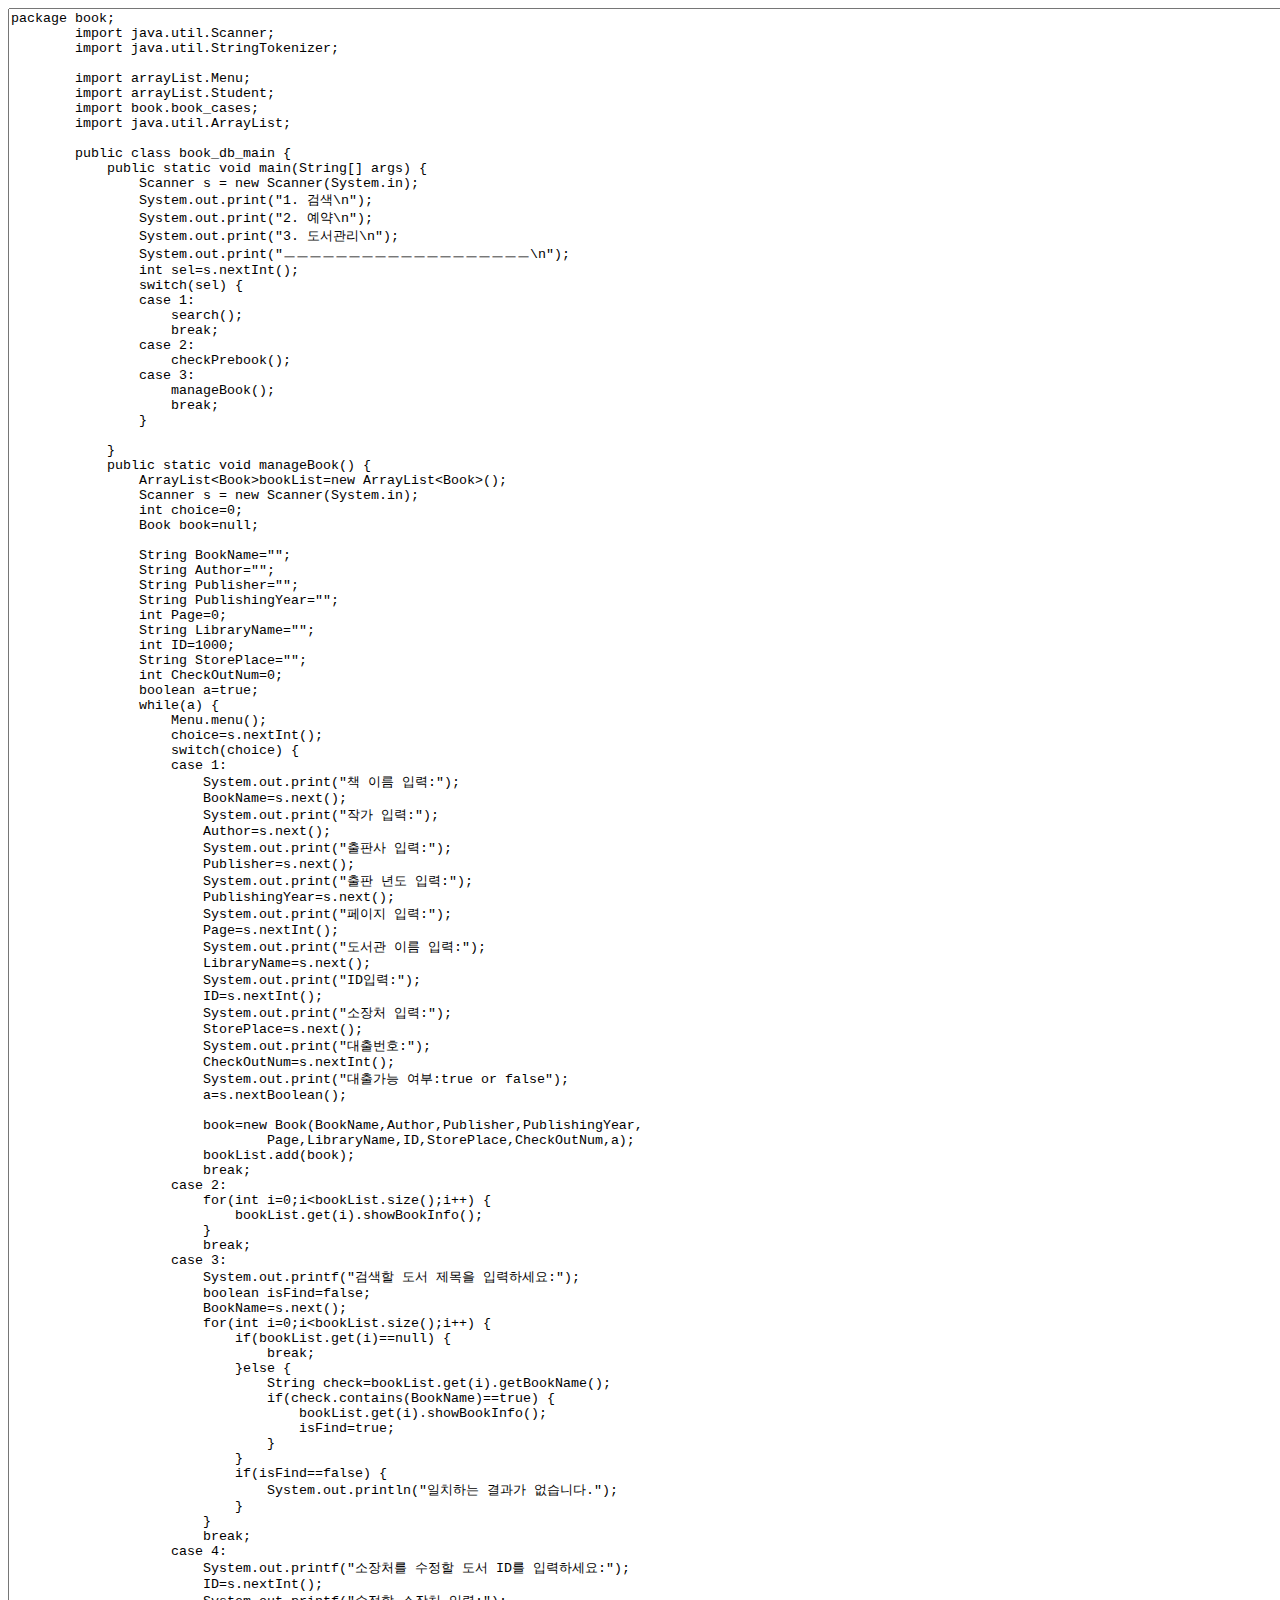
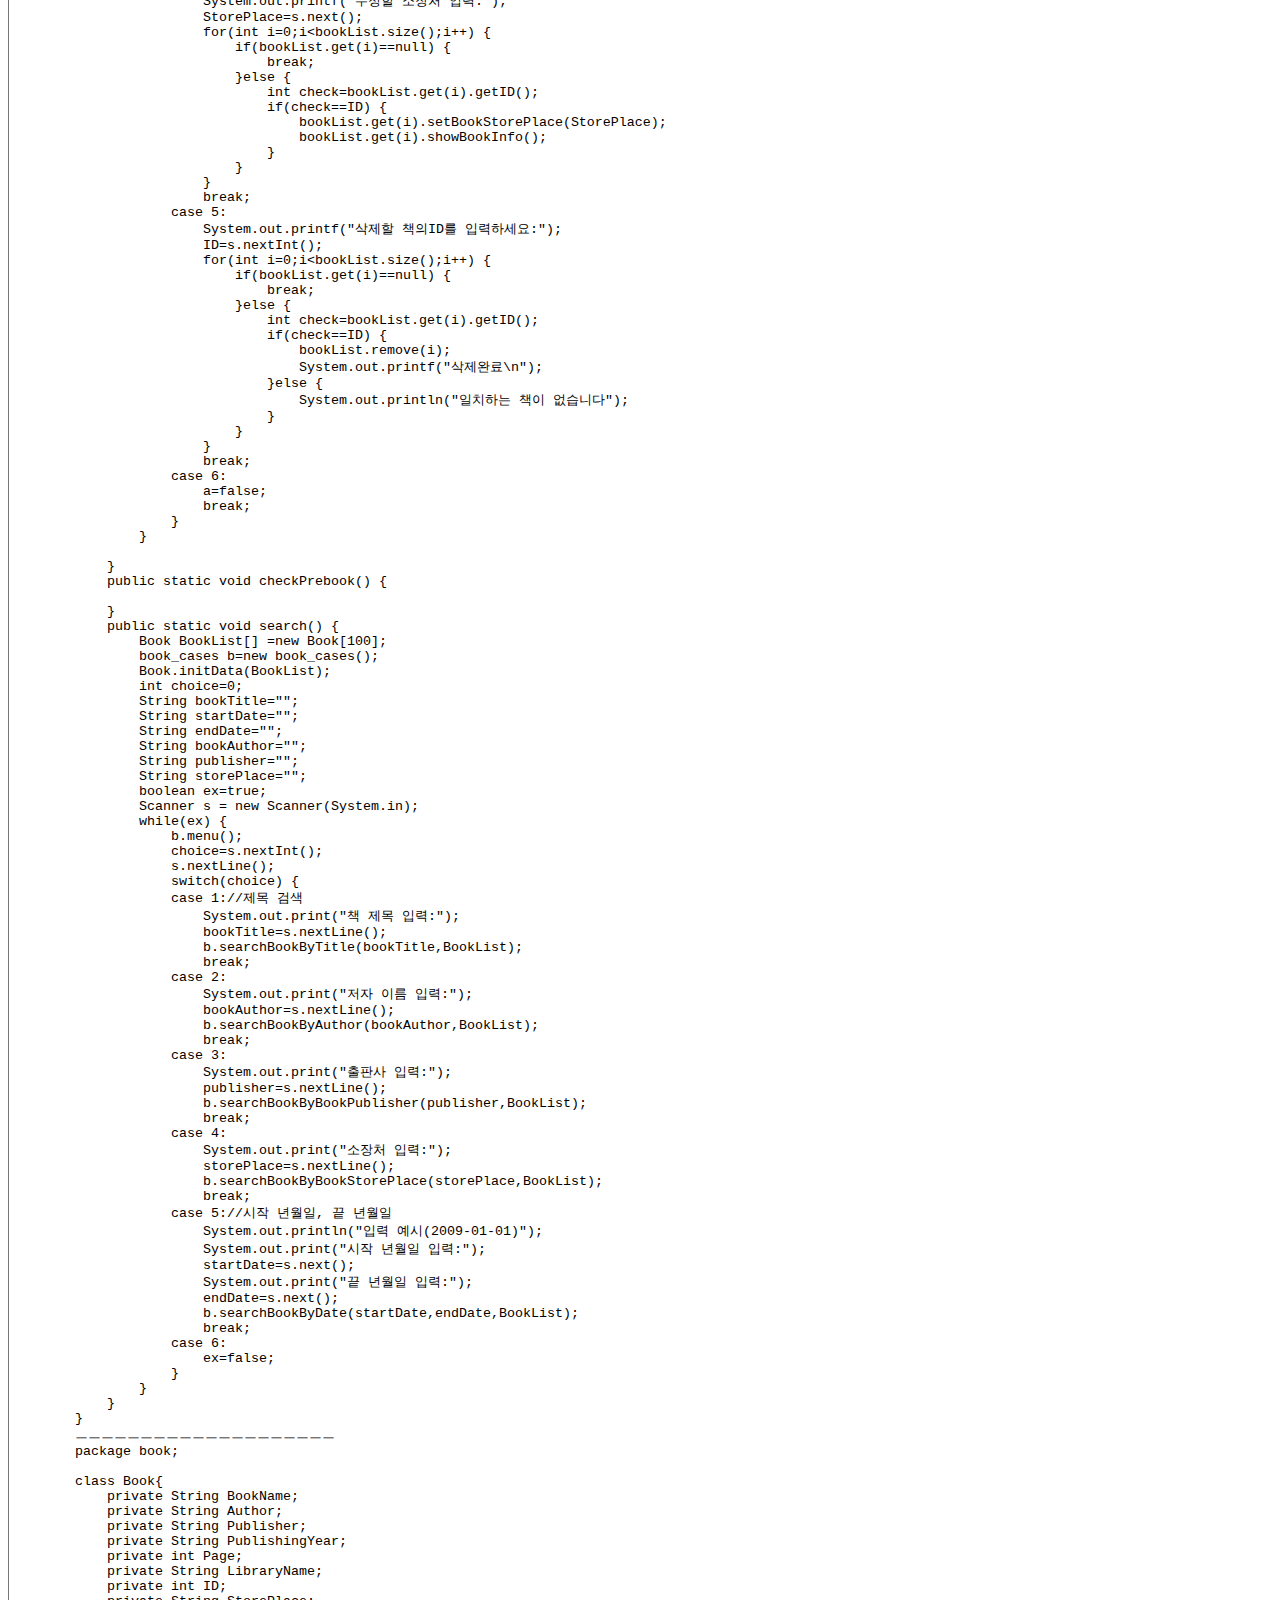
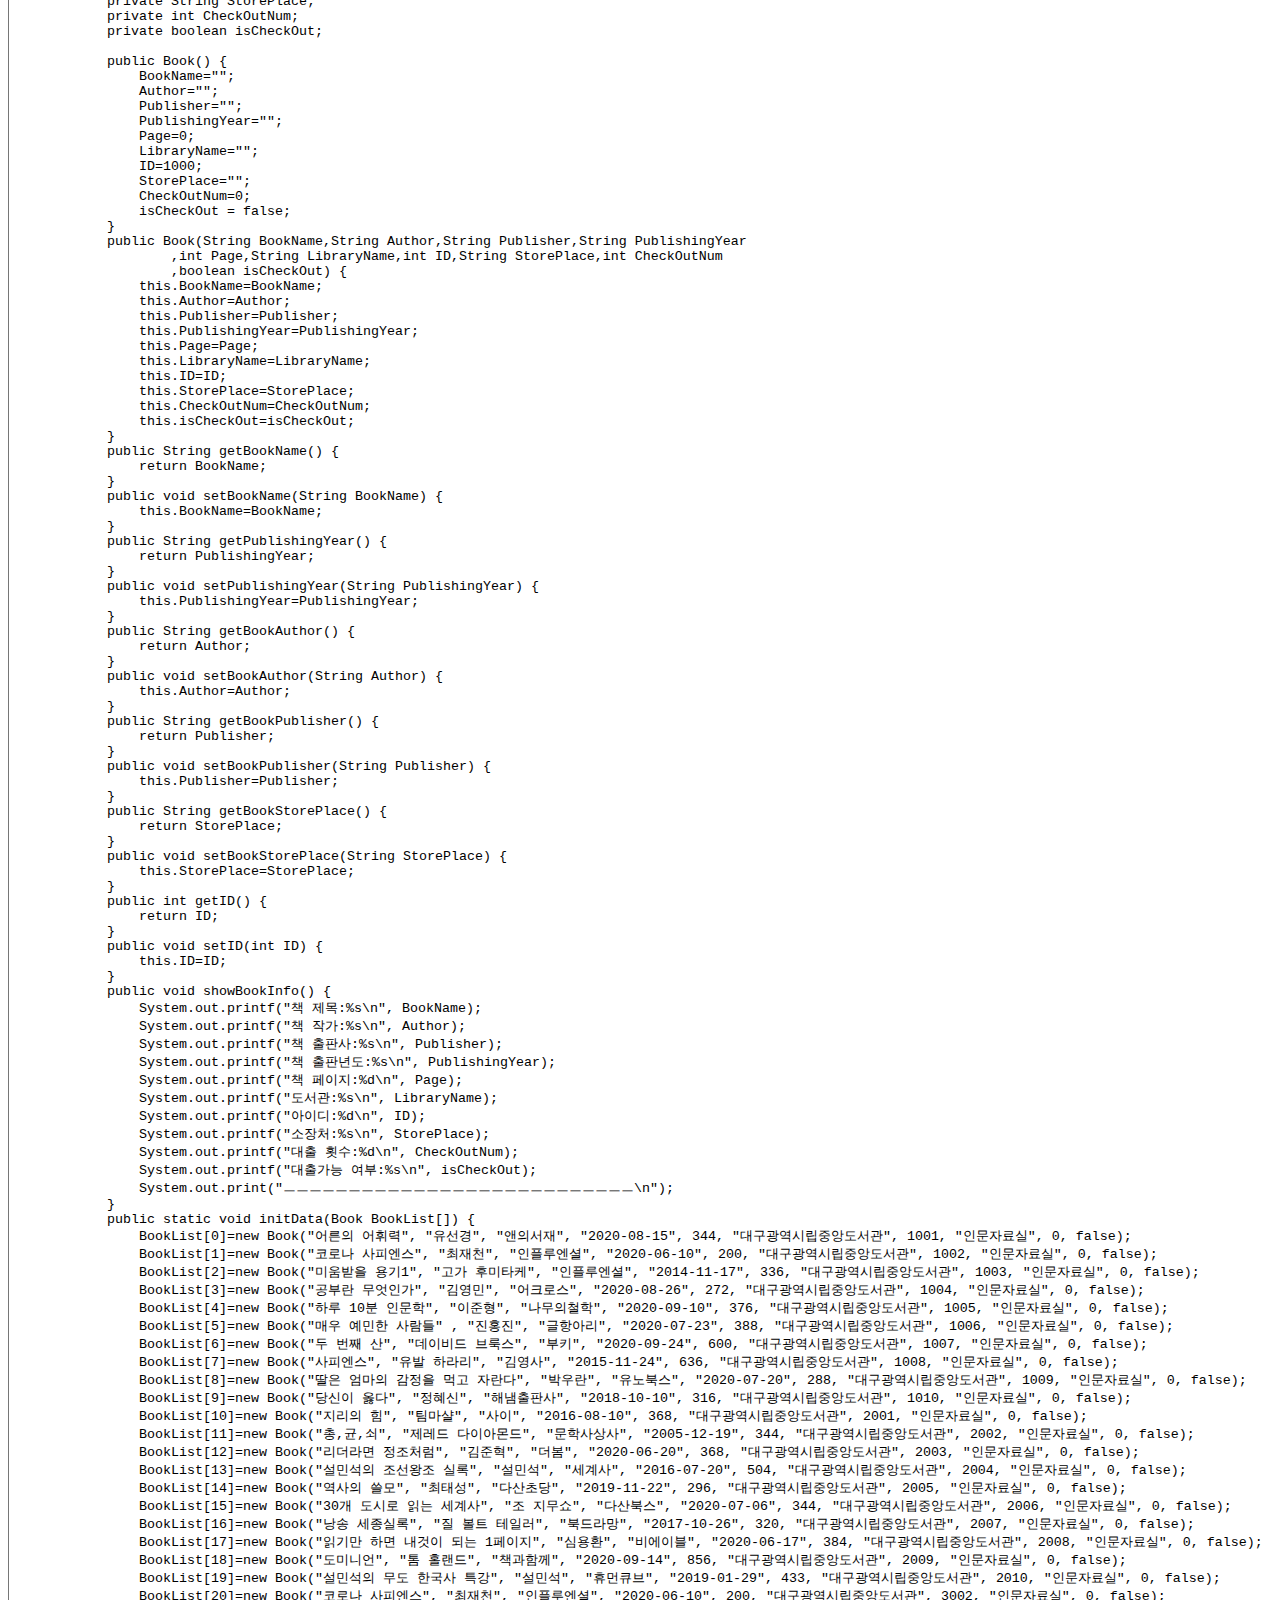
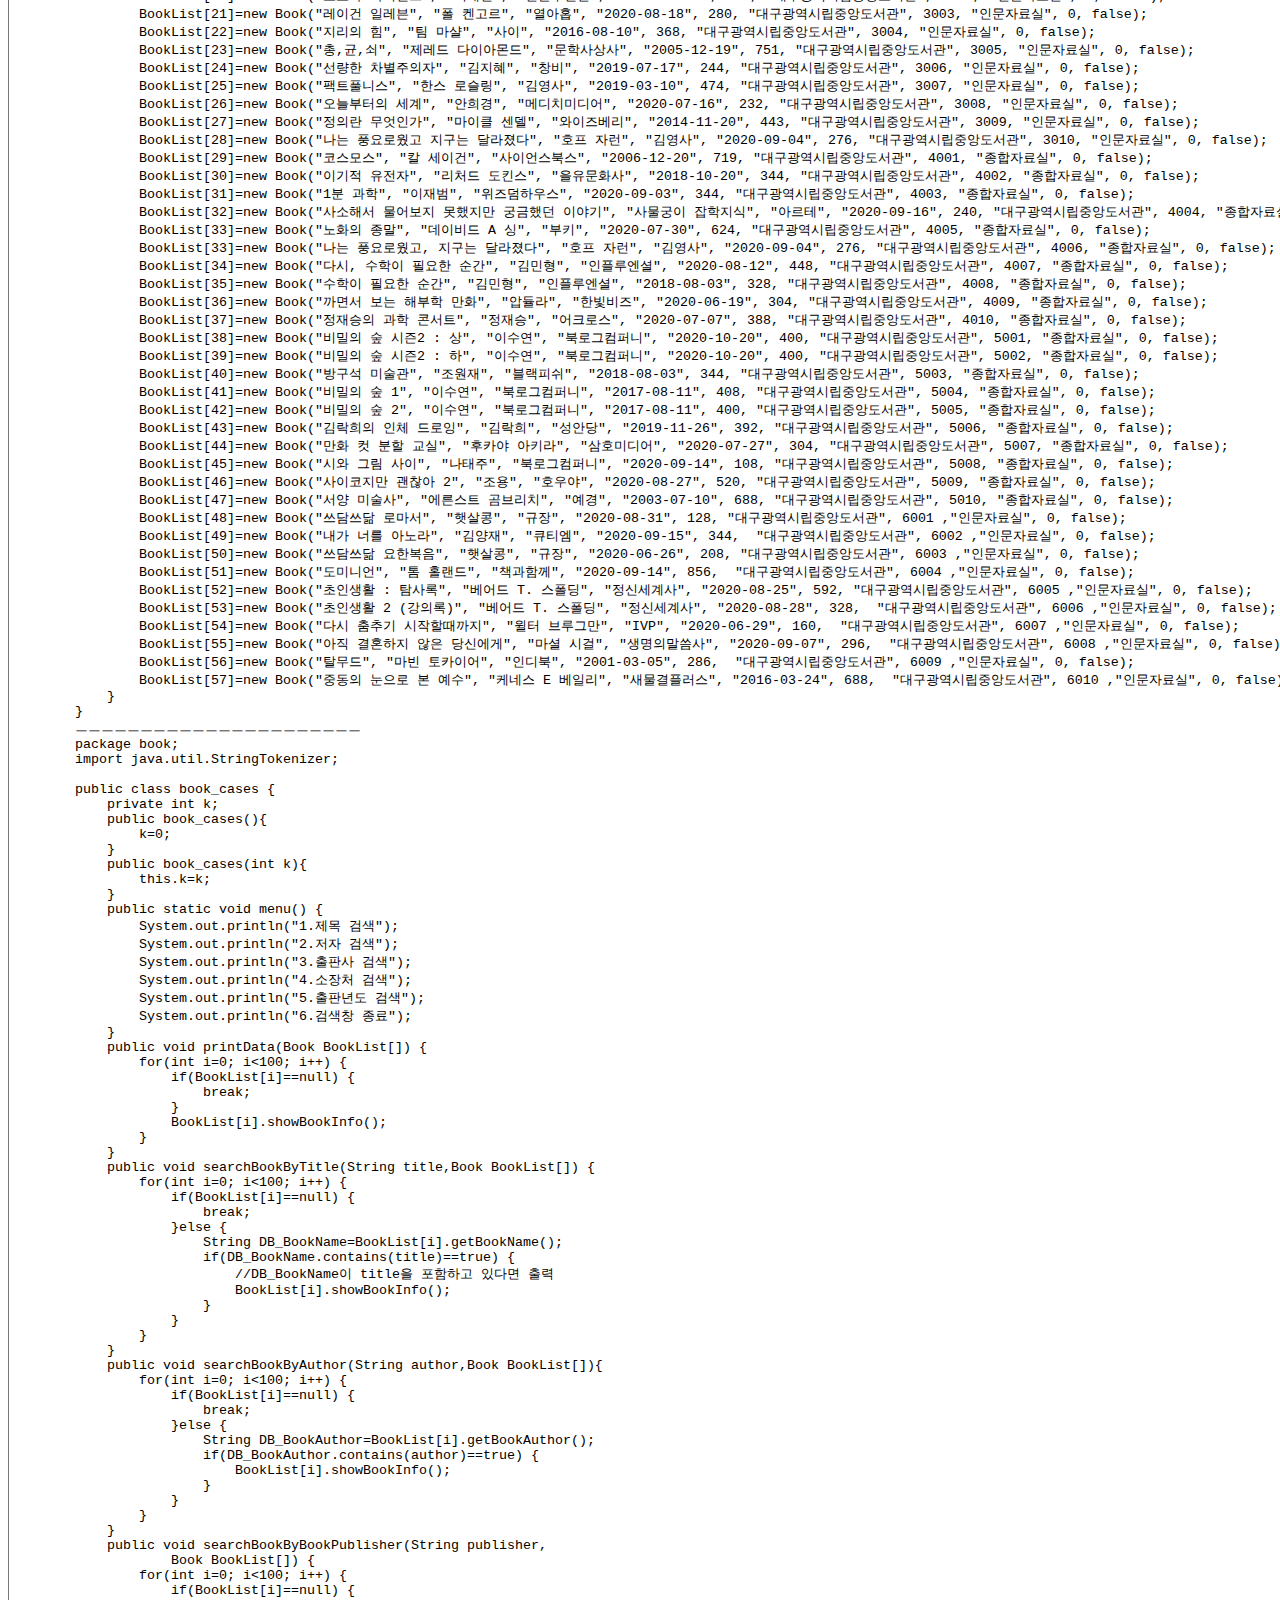
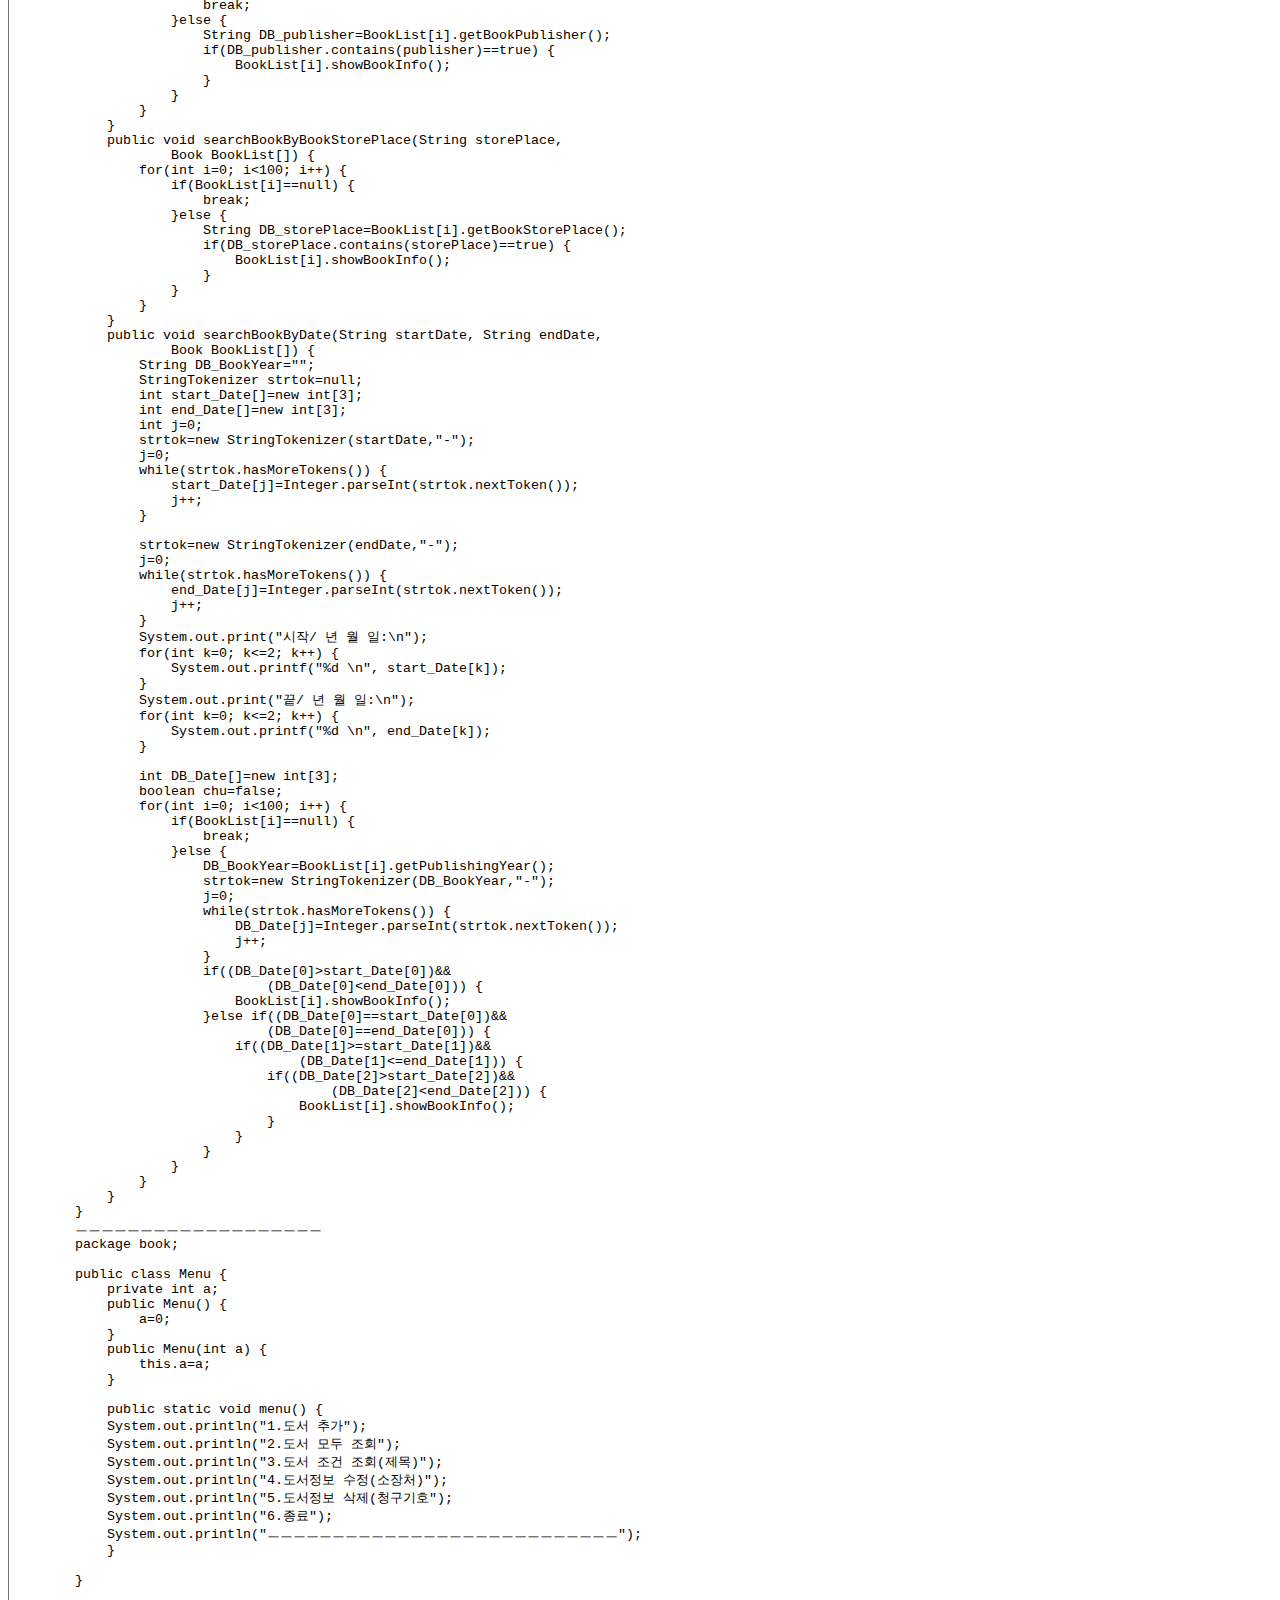
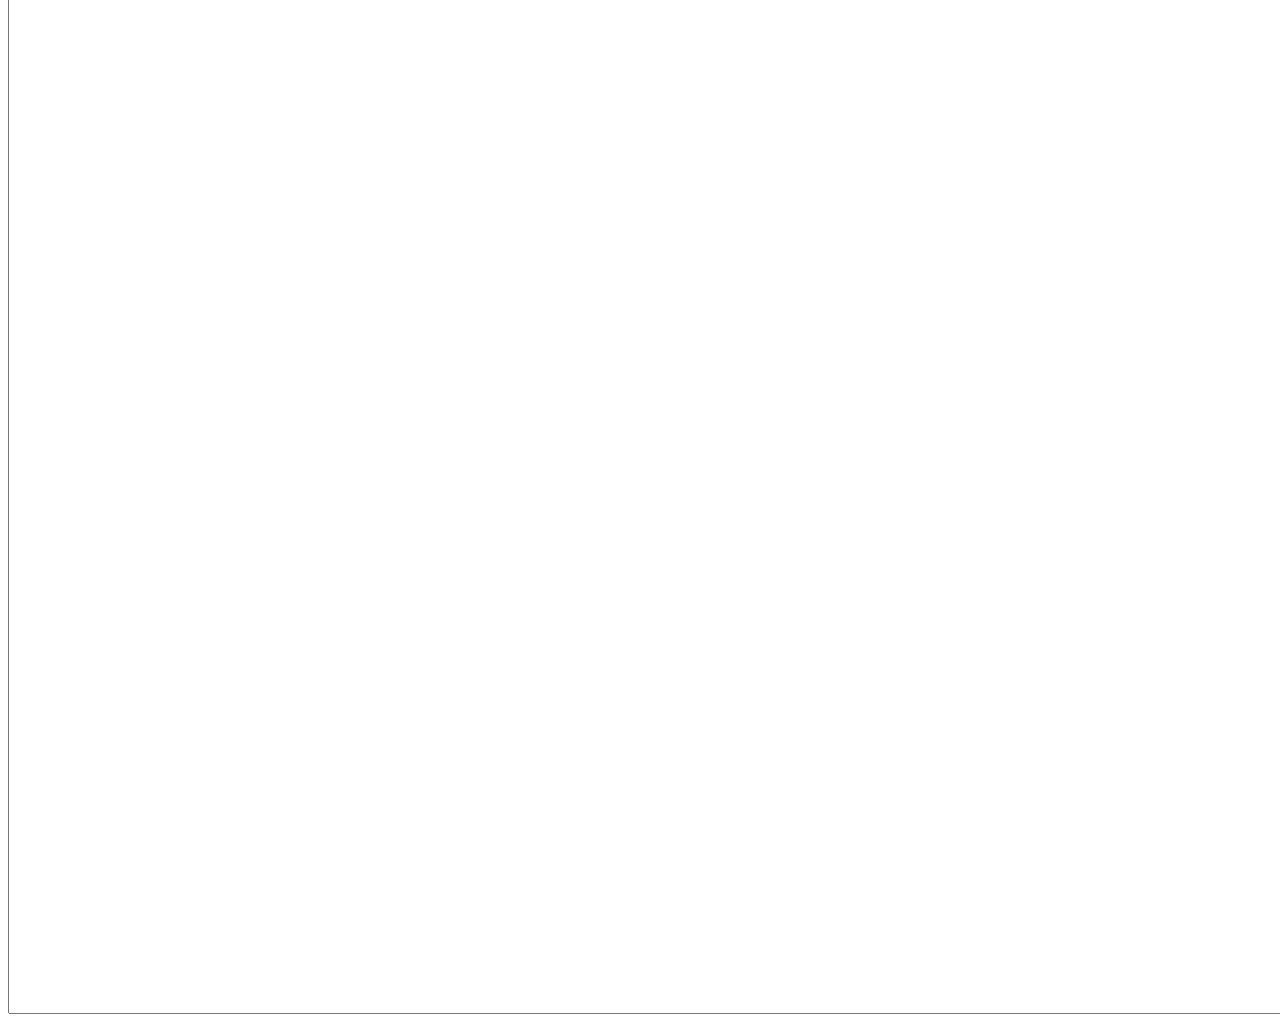
<file: bookcode.html>
<!DOCTYPE html>
<html lang="en">
<head>
    <meta charset="UTF-8">
    <meta http-equiv="X-UA-Compatible" content="IE=edge">
    <meta name="viewport" content="width=device-width, initial-scale=1.0">
    <title>도서검색</title>
</head>
<body>
    <textarea name="bookcode" id="" cols="200" rows="600">package book;
        import java.util.Scanner;
        import java.util.StringTokenizer;
        
        import arrayList.Menu;
        import arrayList.Student;
        import book.book_cases;
        import java.util.ArrayList;
        
        public class book_db_main {
            public static void main(String[] args) {
                Scanner s = new Scanner(System.in);
                System.out.print("1. 검색\n");
                System.out.print("2. 예약\n");
                System.out.print("3. 도서관리\n");
                System.out.print("ㅡㅡㅡㅡㅡㅡㅡㅡㅡㅡㅡㅡㅡㅡㅡㅡㅡㅡㅡ\n");
                int sel=s.nextInt();
                switch(sel) {
                case 1:
                    search();
                    break;
                case 2:
                    checkPrebook();
                case 3:
                    manageBook();
                    break;
                }
                
            }
            public static void manageBook() {
                ArrayList<Book>bookList=new ArrayList<Book>();
                Scanner s = new Scanner(System.in);
                int choice=0;
                Book book=null;
                
                String BookName="";
                String Author="";
                String Publisher="";
                String PublishingYear="";
                int Page=0;
                String LibraryName="";
                int ID=1000;
                String StorePlace="";
                int CheckOutNum=0;
                boolean a=true;
                while(a) {
                    Menu.menu();
                    choice=s.nextInt();
                    switch(choice) {
                    case 1:
                        System.out.print("책 이름 입력:");
                        BookName=s.next();
                        System.out.print("작가 입력:");
                        Author=s.next();
                        System.out.print("출판사 입력:");
                        Publisher=s.next();
                        System.out.print("출판 년도 입력:");
                        PublishingYear=s.next();
                        System.out.print("페이지 입력:");
                        Page=s.nextInt();
                        System.out.print("도서관 이름 입력:");
                        LibraryName=s.next();
                        System.out.print("ID입력:");
                        ID=s.nextInt();
                        System.out.print("소장처 입력:");
                        StorePlace=s.next();
                        System.out.print("대출번호:");
                        CheckOutNum=s.nextInt();
                        System.out.print("대출가능 여부:true or false");
                        a=s.nextBoolean();		
                        
                        book=new Book(BookName,Author,Publisher,PublishingYear,
                                Page,LibraryName,ID,StorePlace,CheckOutNum,a);
                        bookList.add(book);
                        break;
                    case 2:
                        for(int i=0;i<bookList.size();i++) {
                            bookList.get(i).showBookInfo();
                        }
                        break;
                    case 3:
                        System.out.printf("검색할 도서 제목을 입력하세요:");
                        boolean isFind=false;
                        BookName=s.next();
                        for(int i=0;i<bookList.size();i++) {
                            if(bookList.get(i)==null) {
                                break;
                            }else {
                                String check=bookList.get(i).getBookName();
                                if(check.contains(BookName)==true) {
                                    bookList.get(i).showBookInfo();
                                    isFind=true;
                                }
                            }
                            if(isFind==false) {
                                System.out.println("일치하는 결과가 없습니다.");
                            }
                        }
                        break;
                    case 4:
                        System.out.printf("소장처를 수정할 도서 ID를 입력하세요:");
                        ID=s.nextInt();
                        System.out.printf("수정할 소장처 입력:");
                        StorePlace=s.next();
                        for(int i=0;i<bookList.size();i++) {
                            if(bookList.get(i)==null) {
                                break;
                            }else {
                                int check=bookList.get(i).getID();
                                if(check==ID) {
                                    bookList.get(i).setBookStorePlace(StorePlace);
                                    bookList.get(i).showBookInfo();
                                }
                            }
                        }
                        break;
                    case 5:
                        System.out.printf("삭제할 책의ID를 입력하세요:");
                        ID=s.nextInt();
                        for(int i=0;i<bookList.size();i++) {
                            if(bookList.get(i)==null) {
                                break;
                            }else {
                                int check=bookList.get(i).getID();
                                if(check==ID) {
                                    bookList.remove(i);
                                    System.out.printf("삭제완료\n");
                                }else {
                                    System.out.println("일치하는 책이 없습니다");
                                }
                            }
                        }
                        break;
                    case 6:
                        a=false;
                        break;
                    }
                }
                
            }
            public static void checkPrebook() {
                
            }
            public static void search() {
                Book BookList[] =new Book[100];
                book_cases b=new book_cases();
                Book.initData(BookList);
                int choice=0;
                String bookTitle="";
                String startDate="";
                String endDate="";
                String bookAuthor="";
                String publisher="";
                String storePlace="";
                boolean ex=true;
                Scanner s = new Scanner(System.in);
                while(ex) {
                    b.menu();
                    choice=s.nextInt();
                    s.nextLine();
                    switch(choice) {
                    case 1://제목 검색
                        System.out.print("책 제목 입력:");
                        bookTitle=s.nextLine();
                        b.searchBookByTitle(bookTitle,BookList);
                        break;
                    case 2:
                        System.out.print("저자 이름 입력:");
                        bookAuthor=s.nextLine();
                        b.searchBookByAuthor(bookAuthor,BookList);
                        break;
                    case 3:
                        System.out.print("출판사 입력:");
                        publisher=s.nextLine();
                        b.searchBookByBookPublisher(publisher,BookList);
                        break;
                    case 4:
                        System.out.print("소장처 입력:");
                        storePlace=s.nextLine();
                        b.searchBookByBookStorePlace(storePlace,BookList);
                        break;
                    case 5://시작 년월일, 끝 년월일
                        System.out.println("입력 예시(2009-01-01)");
                        System.out.print("시작 년월일 입력:");
                        startDate=s.next();
                        System.out.print("끝 년월일 입력:");
                        endDate=s.next();
                        b.searchBookByDate(startDate,endDate,BookList);
                        break;
                    case 6:
                        ex=false;
                    }
                }
            }
        }
        ㅡㅡㅡㅡㅡㅡㅡㅡㅡㅡㅡㅡㅡㅡㅡㅡㅡㅡㅡㅡ
        package book;
        
        class Book{
            private String BookName;
            private String Author;
            private String Publisher;
            private String PublishingYear;
            private int Page;
            private String LibraryName;
            private int ID;
            private String StorePlace;
            private int CheckOutNum;
            private boolean isCheckOut;
        
            public Book() {
                BookName="";
                Author="";
                Publisher="";
                PublishingYear="";
                Page=0;
                LibraryName="";
                ID=1000;
                StorePlace="";
                CheckOutNum=0;
                isCheckOut = false;
            }
            public Book(String BookName,String Author,String Publisher,String PublishingYear
                    ,int Page,String LibraryName,int ID,String StorePlace,int CheckOutNum
                    ,boolean isCheckOut) {
                this.BookName=BookName;
                this.Author=Author;
                this.Publisher=Publisher;
                this.PublishingYear=PublishingYear;
                this.Page=Page;
                this.LibraryName=LibraryName;
                this.ID=ID;
                this.StorePlace=StorePlace;
                this.CheckOutNum=CheckOutNum;
                this.isCheckOut=isCheckOut;
            }
            public String getBookName() {
                return BookName;
            }
            public void setBookName(String BookName) {
                this.BookName=BookName;
            }
            public String getPublishingYear() {
                return PublishingYear;
            }
            public void setPublishingYear(String PublishingYear) {
                this.PublishingYear=PublishingYear;
            }
            public String getBookAuthor() {
                return Author;
            }
            public void setBookAuthor(String Author) {
                this.Author=Author;
            }
            public String getBookPublisher() {
                return Publisher;
            }
            public void setBookPublisher(String Publisher) {
                this.Publisher=Publisher;
            }
            public String getBookStorePlace() {
                return StorePlace;
            }
            public void setBookStorePlace(String StorePlace) {
                this.StorePlace=StorePlace;
            }
            public int getID() {
                return ID;
            }
            public void setID(int ID) {
                this.ID=ID;
            }
            public void showBookInfo() {
                System.out.printf("책 제목:%s\n", BookName);
                System.out.printf("책 작가:%s\n", Author);
                System.out.printf("책 출판사:%s\n", Publisher);
                System.out.printf("책 출판년도:%s\n", PublishingYear);
                System.out.printf("책 페이지:%d\n", Page);
                System.out.printf("도서관:%s\n", LibraryName);
                System.out.printf("아이디:%d\n", ID);
                System.out.printf("소장처:%s\n", StorePlace);
                System.out.printf("대출 횟수:%d\n", CheckOutNum);
                System.out.printf("대출가능 여부:%s\n", isCheckOut);
                System.out.print("ㅡㅡㅡㅡㅡㅡㅡㅡㅡㅡㅡㅡㅡㅡㅡㅡㅡㅡㅡㅡㅡㅡㅡㅡㅡㅡㅡ\n");
            }
            public static void initData(Book BookList[]) {
                BookList[0]=new Book("어른의 어휘력", "유선경", "앤의서재", "2020-08-15", 344, "대구광역시립중앙도서관", 1001, "인문자료실", 0, false);
                BookList[1]=new Book("코로나 사피엔스", "최재천", "인플루엔셜", "2020-06-10", 200, "대구광역시립중앙도서관", 1002, "인문자료실", 0, false);
                BookList[2]=new Book("미움받을 용기1", "고가 후미타케", "인플루엔셜", "2014-11-17", 336, "대구광역시립중앙도서관", 1003, "인문자료실", 0, false);
                BookList[3]=new Book("공부란 무엇인가", "김영민", "어크로스", "2020-08-26", 272, "대구광역시립중앙도서관", 1004, "인문자료실", 0, false);
                BookList[4]=new Book("하루 10분 인문학", "이준형", "나무의철학", "2020-09-10", 376, "대구광역시립중앙도서관", 1005, "인문자료실", 0, false);
                BookList[5]=new Book("매우 예민한 사람들" , "진홍진", "글항아리", "2020-07-23", 388, "대구광역시립중앙도서관", 1006, "인문자료실", 0, false);
                BookList[6]=new Book("두 번째 산", "데이비드 브룩스", "부키", "2020-09-24", 600, "대구광역시립중앙도서관", 1007, "인문자료실", 0, false);
                BookList[7]=new Book("사피엔스", "유발 하라리", "김영사", "2015-11-24", 636, "대구광역시립중앙도서관", 1008, "인문자료실", 0, false);
                BookList[8]=new Book("딸은 엄마의 감정을 먹고 자란다", "박우란", "유노북스", "2020-07-20", 288, "대구광역시립중앙도서관", 1009, "인문자료실", 0, false);
                BookList[9]=new Book("당신이 옳다", "정혜신", "해냄출판사", "2018-10-10", 316, "대구광역시립중앙도서관", 1010, "인문자료실", 0, false);
                BookList[10]=new Book("지리의 힘", "팀마샬", "사이", "2016-08-10", 368, "대구광역시립중앙도서관", 2001, "인문자료실", 0, false);
                BookList[11]=new Book("총,균,쇠", "제레드 다이아몬드", "문학사상사", "2005-12-19", 344, "대구광역시립중앙도서관", 2002, "인문자료실", 0, false);
                BookList[12]=new Book("리더라면 정조처럼", "김준혁", "더봄", "2020-06-20", 368, "대구광역시립중앙도서관", 2003, "인문자료실", 0, false);
                BookList[13]=new Book("설민석의 조선왕조 실록", "설민석", "세계사", "2016-07-20", 504, "대구광역시립중앙도서관", 2004, "인문자료실", 0, false);
                BookList[14]=new Book("역사의 쓸모", "최태성", "다산초당", "2019-11-22", 296, "대구광역시립중앙도서관", 2005, "인문자료실", 0, false);
                BookList[15]=new Book("30개 도시로 읽는 세계사", "조 지무쇼", "다산북스", "2020-07-06", 344, "대구광역시립중앙도서관", 2006, "인문자료실", 0, false);
                BookList[16]=new Book("낭송 세종실록", "질 볼트 테일러", "북드라망", "2017-10-26", 320, "대구광역시립중앙도서관", 2007, "인문자료실", 0, false);
                BookList[17]=new Book("읽기만 하면 내것이 되는 1페이지", "심용환", "비에이블", "2020-06-17", 384, "대구광역시립중앙도서관", 2008, "인문자료실", 0, false);
                BookList[18]=new Book("도미니언", "톰 홀랜드", "책과함께", "2020-09-14", 856, "대구광역시립중앙도서관", 2009, "인문자료실", 0, false);
                BookList[19]=new Book("설민석의 무도 한국사 특강", "설민석", "휴먼큐브", "2019-01-29", 433, "대구광역시립중앙도서관", 2010, "인문자료실", 0, false);
                BookList[20]=new Book("코로나 사피엔스", "최재천", "인플루엔셜", "2020-06-10", 200, "대구광역시립중앙도서관", 3002, "인문자료실", 0, false);
                BookList[21]=new Book("레이건 일레븐", "폴 켄고르", "열아홉", "2020-08-18", 280, "대구광역시립중앙도서관", 3003, "인문자료실", 0, false);
                BookList[22]=new Book("지리의 힘", "팀 마샬", "사이", "2016-08-10", 368, "대구광역시립중앙도서관", 3004, "인문자료실", 0, false);
                BookList[23]=new Book("총,균,쇠", "제레드 다이아몬드", "문학사상사", "2005-12-19", 751, "대구광역시립중앙도서관", 3005, "인문자료실", 0, false);
                BookList[24]=new Book("선량한 차별주의자", "김지혜", "창비", "2019-07-17", 244, "대구광역시립중앙도서관", 3006, "인문자료실", 0, false);
                BookList[25]=new Book("팩트풀니스", "한스 로슬링", "김영사", "2019-03-10", 474, "대구광역시립중앙도서관", 3007, "인문자료실", 0, false);
                BookList[26]=new Book("오늘부터의 세계", "안희경", "메디치미디어", "2020-07-16", 232, "대구광역시립중앙도서관", 3008, "인문자료실", 0, false);
                BookList[27]=new Book("정의란 무엇인가", "마이클 센델", "와이즈베리", "2014-11-20", 443, "대구광역시립중앙도서관", 3009, "인문자료실", 0, false);
                BookList[28]=new Book("나는 풍요로웠고 지구는 달라졌다", "호프 자런", "김영사", "2020-09-04", 276, "대구광역시립중앙도서관", 3010, "인문자료실", 0, false);
                BookList[29]=new Book("코스모스", "칼 세이건", "사이언스북스", "2006-12-20", 719, "대구광역시립중앙도서관", 4001, "종합자료실", 0, false);
                BookList[30]=new Book("이기적 유전자", "리처드 도킨스", "을유문화사", "2018-10-20", 344, "대구광역시립중앙도서관", 4002, "종합자료실", 0, false);
                BookList[31]=new Book("1분 과학", "이재범", "위즈덤하우스", "2020-09-03", 344, "대구광역시립중앙도서관", 4003, "종합자료실", 0, false);
                BookList[32]=new Book("사소해서 물어보지 못했지만 궁금했던 이야기", "사물궁이 잡학지식", "아르테", "2020-09-16", 240, "대구광역시립중앙도서관", 4004, "종합자료실", 0, false);
                BookList[33]=new Book("노화의 종말", "데이비드 A 싱", "부키", "2020-07-30", 624, "대구광역시립중앙도서관", 4005, "종합자료실", 0, false);
                BookList[33]=new Book("나는 풍요로웠고, 지구는 달라졌다", "호프 자런", "김영사", "2020-09-04", 276, "대구광역시립중앙도서관", 4006, "종합자료실", 0, false);
                BookList[34]=new Book("다시, 수학이 필요한 순간", "김민형", "인플루엔셜", "2020-08-12", 448, "대구광역시립중앙도서관", 4007, "종합자료실", 0, false);
                BookList[35]=new Book("수학이 필요한 순간", "김민형", "인플루엔셜", "2018-08-03", 328, "대구광역시립중앙도서관", 4008, "종합자료실", 0, false);
                BookList[36]=new Book("까면서 보는 해부학 만화", "압듈라", "한빛비즈", "2020-06-19", 304, "대구광역시립중앙도서관", 4009, "종합자료실", 0, false);
                BookList[37]=new Book("정재승의 과학 콘서트", "정재승", "어크로스", "2020-07-07", 388, "대구광역시립중앙도서관", 4010, "종합자료실", 0, false);
                BookList[38]=new Book("비밀의 숲 시즌2 : 상", "이수연", "북로그컴퍼니", "2020-10-20", 400, "대구광역시립중앙도서관", 5001, "종합자료실", 0, false);
                BookList[39]=new Book("비밀의 숲 시즌2 : 하", "이수연", "북로그컴퍼니", "2020-10-20", 400, "대구광역시립중앙도서관", 5002, "종합자료실", 0, false);
                BookList[40]=new Book("방구석 미술관", "조원재", "블랙피쉬", "2018-08-03", 344, "대구광역시립중앙도서관", 5003, "종합자료실", 0, false);
                BookList[41]=new Book("비밀의 숲 1", "이수연", "북로그컴퍼니", "2017-08-11", 408, "대구광역시립중앙도서관", 5004, "종합자료실", 0, false);
                BookList[42]=new Book("비밀의 숲 2", "이수연", "북로그컴퍼니", "2017-08-11", 400, "대구광역시립중앙도서관", 5005, "종합자료실", 0, false);
                BookList[43]=new Book("김락희의 인체 드로잉", "김락희", "성안당", "2019-11-26", 392, "대구광역시립중앙도서관", 5006, "종합자료실", 0, false);
                BookList[44]=new Book("만화 컷 분할 교실", "후카야 아키라", "삼호미디어", "2020-07-27", 304, "대구광역시립중앙도서관", 5007, "종합자료실", 0, false);
                BookList[45]=new Book("시와 그림 사이", "나태주", "북로그컴퍼니", "2020-09-14", 108, "대구광역시립중앙도서관", 5008, "종합자료실", 0, false);
                BookList[46]=new Book("사이코지만 괜찮아 2", "조용", "호우야", "2020-08-27", 520, "대구광역시립중앙도서관", 5009, "종합자료실", 0, false);
                BookList[47]=new Book("서양 미술사", "에른스트 곰브리치", "예경", "2003-07-10", 688, "대구광역시립중앙도서관", 5010, "종합자료실", 0, false);
                BookList[48]=new Book("쓰담쓰닮 로마서", "햇살콩", "규장", "2020-08-31", 128, "대구광역시립중앙도서관", 6001 ,"인문자료실", 0, false);
                BookList[49]=new Book("내가 너를 아노라", "김양재", "큐티엠", "2020-09-15", 344,  "대구광역시립중앙도서관", 6002 ,"인문자료실", 0, false);
                BookList[50]=new Book("쓰담쓰닮 요한복음", "햇살콩", "규장", "2020-06-26", 208, "대구광역시립중앙도서관", 6003 ,"인문자료실", 0, false);
                BookList[51]=new Book("도미니언", "톰 홀랜드", "책과함께", "2020-09-14", 856,  "대구광역시립중앙도서관", 6004 ,"인문자료실", 0, false);
                BookList[52]=new Book("초인생활 : 탐사록", "베어드 T. 스폴딩", "정신세계사", "2020-08-25", 592, "대구광역시립중앙도서관", 6005 ,"인문자료실", 0, false);
                BookList[53]=new Book("초인생활 2 (강의록)", "베어드 T. 스폴딩", "정신세계사", "2020-08-28", 328,  "대구광역시립중앙도서관", 6006 ,"인문자료실", 0, false);
                BookList[54]=new Book("다시 춤추기 시작할때까지", "윌터 브루그만", "IVP", "2020-06-29", 160,  "대구광역시립중앙도서관", 6007 ,"인문자료실", 0, false);
                BookList[55]=new Book("아직 결혼하지 않은 당신에게", "마셜 시걸", "생명의말씀사", "2020-09-07", 296,  "대구광역시립중앙도서관", 6008 ,"인문자료실", 0, false);
                BookList[56]=new Book("탈무드", "마빈 토카이어", "인디북", "2001-03-05", 286,  "대구광역시립중앙도서관", 6009 ,"인문자료실", 0, false);
                BookList[57]=new Book("중동의 눈으로 본 예수", "케네스 E 베일리", "새물결플러스", "2016-03-24", 688,  "대구광역시립중앙도서관", 6010 ,"인문자료실", 0, false);
            }
        }
        ㅡㅡㅡㅡㅡㅡㅡㅡㅡㅡㅡㅡㅡㅡㅡㅡㅡㅡㅡㅡㅡㅡ
        package book;
        import java.util.StringTokenizer;
        
        public class book_cases {
            private int k;
            public book_cases(){
                k=0;
            }
            public book_cases(int k){
                this.k=k;
            }
            public static void menu() {
                System.out.println("1.제목 검색");
                System.out.println("2.저자 검색");
                System.out.println("3.출판사 검색");
                System.out.println("4.소장처 검색");
                System.out.println("5.출판년도 검색");
                System.out.println("6.검색창 종료");
            }
            public void printData(Book BookList[]) {
                for(int i=0; i<100; i++) {
                    if(BookList[i]==null) {
                        break;
                    }
                    BookList[i].showBookInfo();
                }
            }
            public void searchBookByTitle(String title,Book BookList[]) {
                for(int i=0; i<100; i++) {
                    if(BookList[i]==null) {
                        break;
                    }else {
                        String DB_BookName=BookList[i].getBookName();
                        if(DB_BookName.contains(title)==true) {
                            //DB_BookName이 title을 포함하고 있다면 출력
                            BookList[i].showBookInfo();
                        }	
                    }
                }
            }
            public void searchBookByAuthor(String author,Book BookList[]){
                for(int i=0; i<100; i++) {
                    if(BookList[i]==null) {
                        break;
                    }else {
                        String DB_BookAuthor=BookList[i].getBookAuthor();
                        if(DB_BookAuthor.contains(author)==true) {
                            BookList[i].showBookInfo();
                        }	
                    }
                }
            }
            public void searchBookByBookPublisher(String publisher,
                    Book BookList[]) {
                for(int i=0; i<100; i++) {
                    if(BookList[i]==null) {
                        break;
                    }else {
                        String DB_publisher=BookList[i].getBookPublisher();
                        if(DB_publisher.contains(publisher)==true) {
                            BookList[i].showBookInfo();
                        }	
                    }
                }
            }
            public void searchBookByBookStorePlace(String storePlace,
                    Book BookList[]) {
                for(int i=0; i<100; i++) {
                    if(BookList[i]==null) {
                        break;
                    }else {
                        String DB_storePlace=BookList[i].getBookStorePlace();
                        if(DB_storePlace.contains(storePlace)==true) {
                            BookList[i].showBookInfo();
                        }	
                    }
                }
            }	
            public void searchBookByDate(String startDate, String endDate, 
                    Book BookList[]) {
                String DB_BookYear="";
                StringTokenizer strtok=null;
                int start_Date[]=new int[3];
                int end_Date[]=new int[3];
                int j=0;
                strtok=new StringTokenizer(startDate,"-");
                j=0;
                while(strtok.hasMoreTokens()) {
                    start_Date[j]=Integer.parseInt(strtok.nextToken());
                    j++;
                }
                
                strtok=new StringTokenizer(endDate,"-");
                j=0;
                while(strtok.hasMoreTokens()) {
                    end_Date[j]=Integer.parseInt(strtok.nextToken());
                    j++;
                }
                System.out.print("시작/ 년 월 일:\n");
                for(int k=0; k<=2; k++) {
                    System.out.printf("%d \n", start_Date[k]);
                }
                System.out.print("끝/ 년 월 일:\n");
                for(int k=0; k<=2; k++) {
                    System.out.printf("%d \n", end_Date[k]);
                }
                
                int DB_Date[]=new int[3];
                boolean chu=false;
                for(int i=0; i<100; i++) {
                    if(BookList[i]==null) {
                        break;
                    }else {
                        DB_BookYear=BookList[i].getPublishingYear();
                        strtok=new StringTokenizer(DB_BookYear,"-");
                        j=0;
                        while(strtok.hasMoreTokens()) {
                            DB_Date[j]=Integer.parseInt(strtok.nextToken());
                            j++;
                        }
                        if((DB_Date[0]>start_Date[0])&&
                                (DB_Date[0]<end_Date[0])) {
                            BookList[i].showBookInfo();
                        }else if((DB_Date[0]==start_Date[0])&&
                                (DB_Date[0]==end_Date[0])) {
                            if((DB_Date[1]>=start_Date[1])&&
                                    (DB_Date[1]<=end_Date[1])) {
                                if((DB_Date[2]>start_Date[2])&&
                                        (DB_Date[2]<end_Date[2])) {
                                    BookList[i].showBookInfo();
                                }
                            }
                        }
                    }
                }
            }
        }
        ㅡㅡㅡㅡㅡㅡㅡㅡㅡㅡㅡㅡㅡㅡㅡㅡㅡㅡㅡ
        package book;
        
        public class Menu {
            private int a;
            public Menu() {
                a=0;
            }
            public Menu(int a) {
                this.a=a;
            }
            
            public static void menu() {
            System.out.println("1.도서 추가");
            System.out.println("2.도서 모두 조회");
            System.out.println("3.도서 조건 조회(제목)");
            System.out.println("4.도서정보 수정(소장처)");
            System.out.println("5.도서정보 삭제(청구기호");
            System.out.println("6.종료");
            System.out.println("ㅡㅡㅡㅡㅡㅡㅡㅡㅡㅡㅡㅡㅡㅡㅡㅡㅡㅡㅡㅡㅡㅡㅡㅡㅡㅡㅡ");
            }
        
        }</textarea>
</body>
</html>
</file>
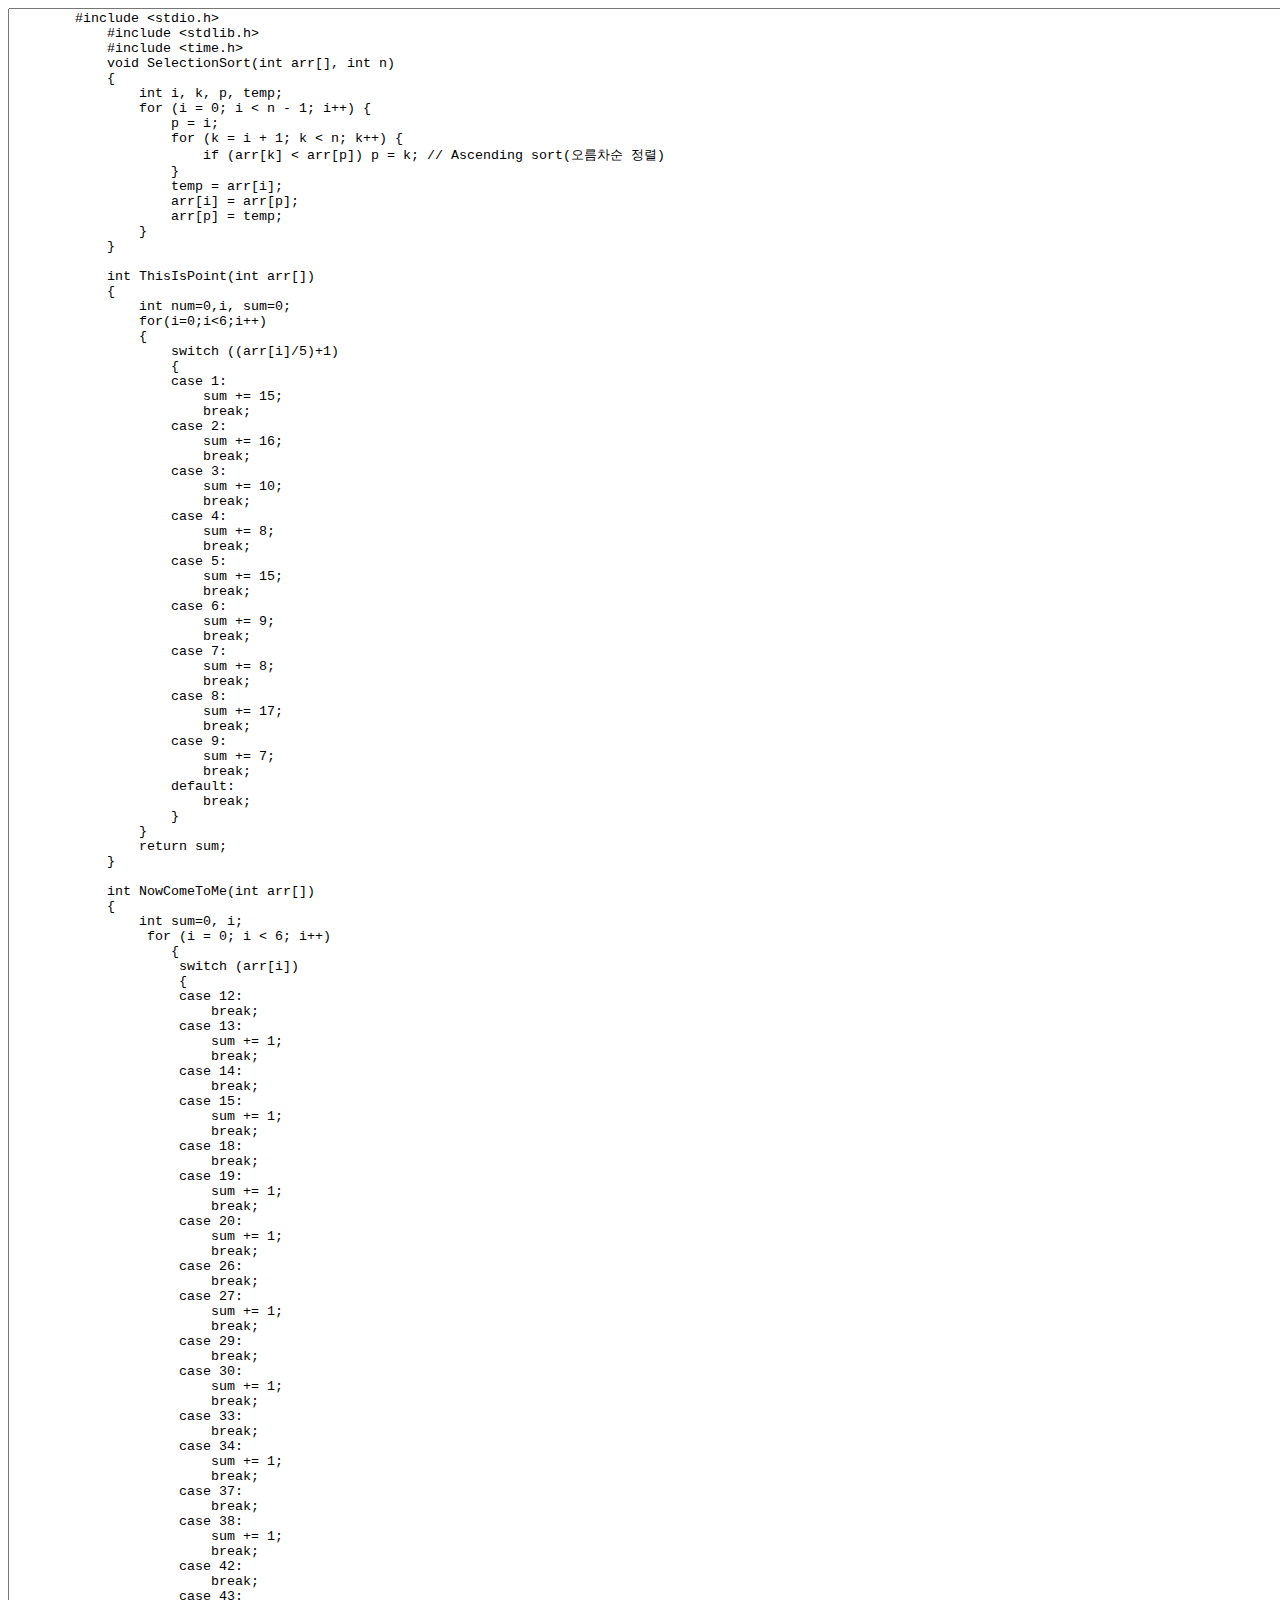
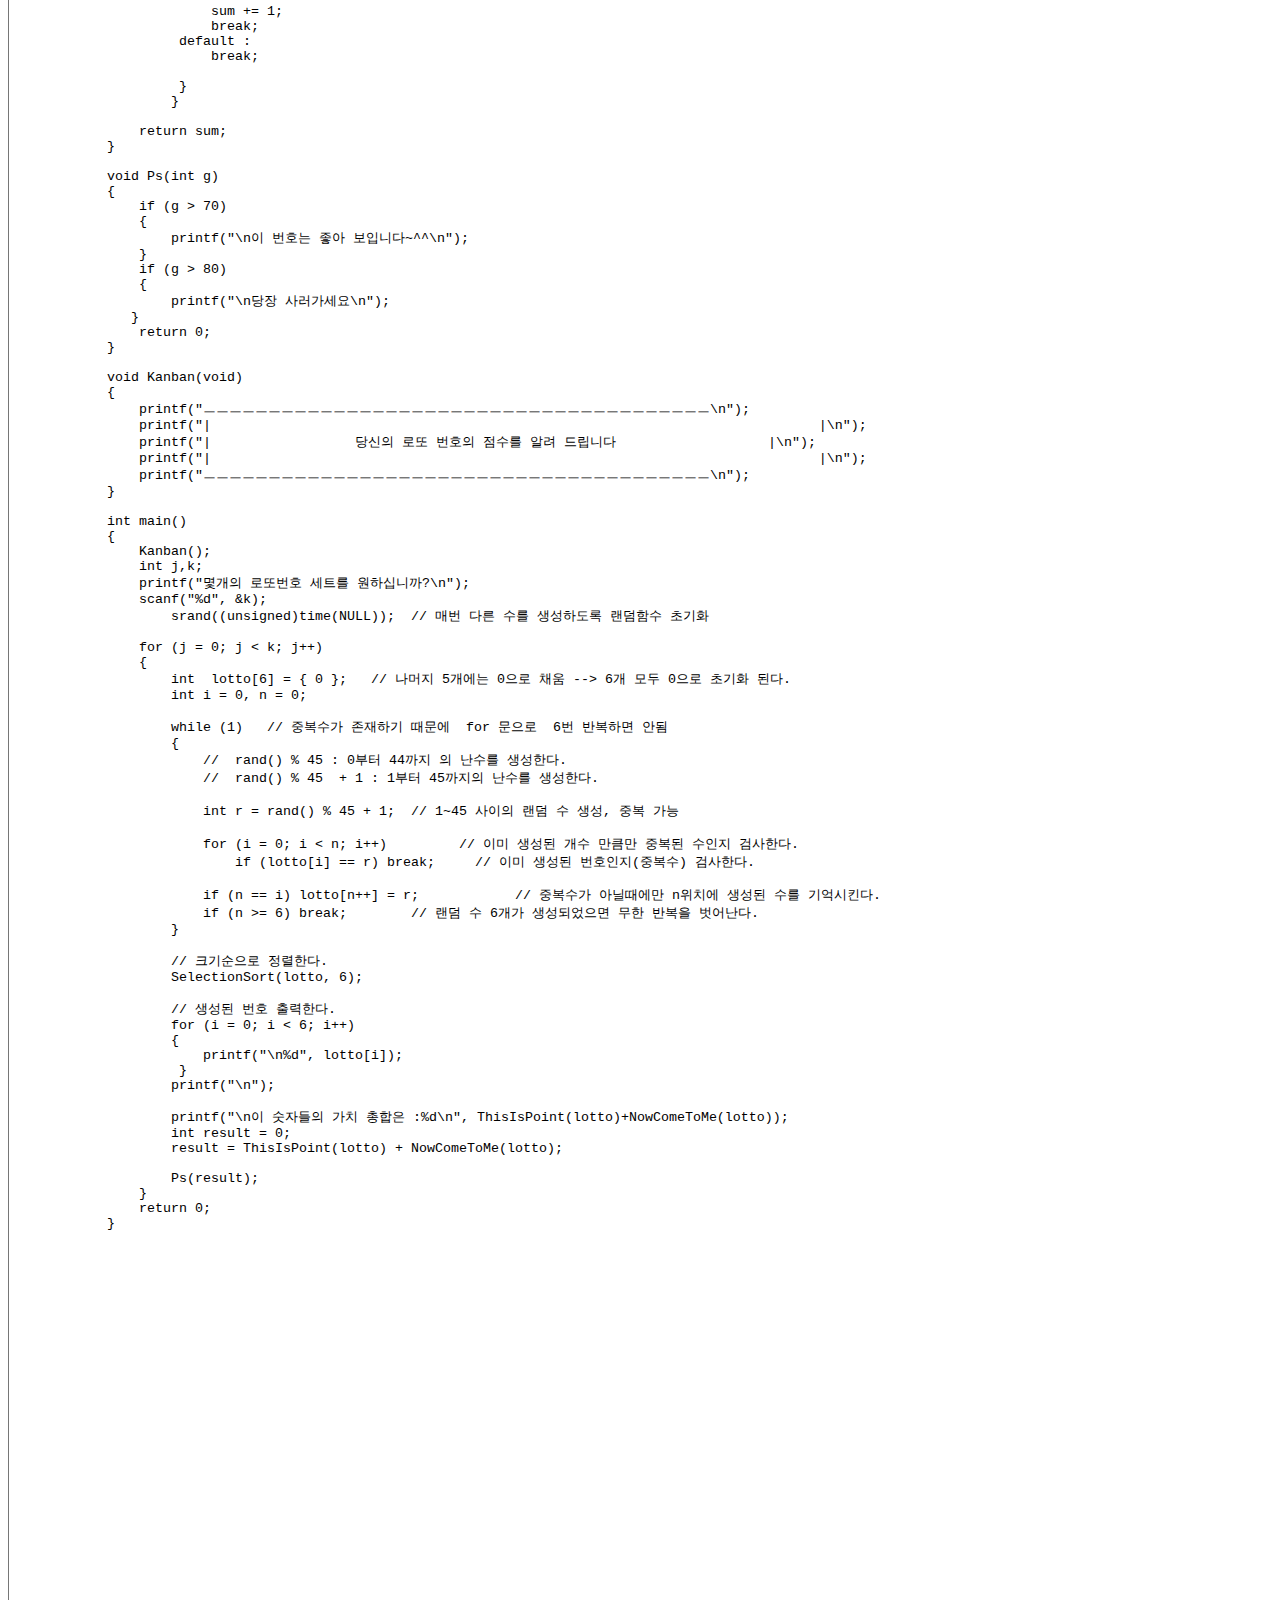
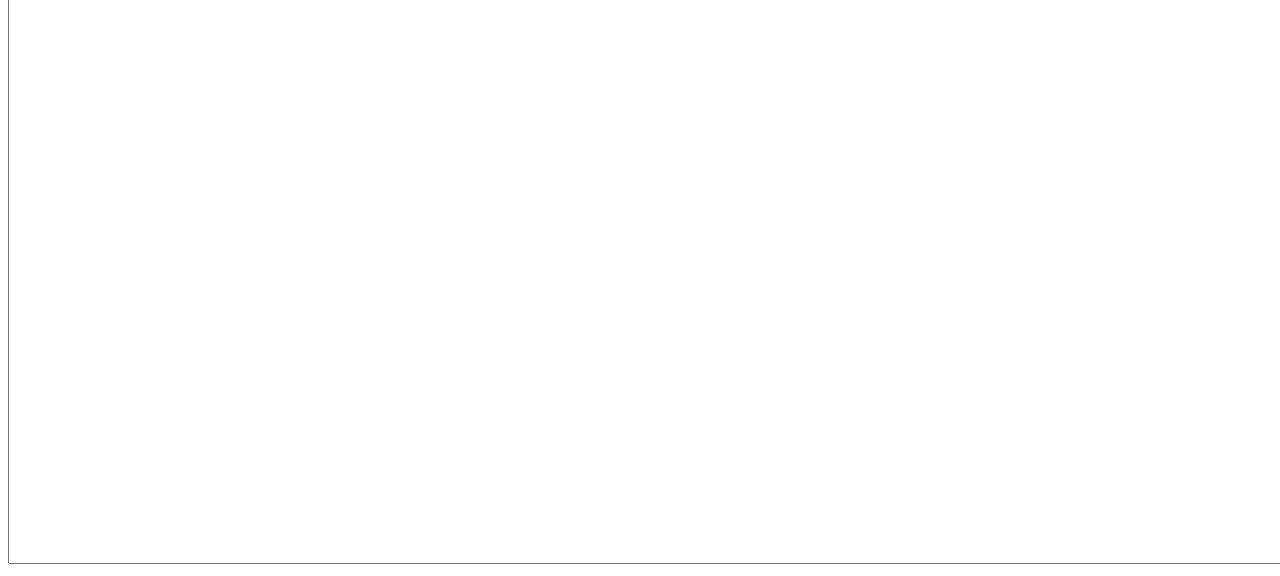
<file: lotto.html>
<!DOCTYPE html>
<html lang="en">
<head>
    <meta charset="UTF-8">
    <meta http-equiv="X-UA-Compatible" content="IE=edge">
    <meta name="viewport" content="width=device-width, initial-scale=1.0">
    <title>로또 확률 점수환산 코드</title>
</head>
<body>
    <textarea name="로또 확률 점수환산 코드" id="" cols="200" rows="250">
        #include <stdio.h>
            #include <stdlib.h>
            #include <time.h>
            void SelectionSort(int arr[], int n)
            {
                int i, k, p, temp;
                for (i = 0; i < n - 1; i++) {
                    p = i;
                    for (k = i + 1; k < n; k++) {
                        if (arr[k] < arr[p]) p = k; // Ascending sort(오름차순 정렬)
                    }
                    temp = arr[i];
                    arr[i] = arr[p];
                    arr[p] = temp;
                }
            }
            
            int ThisIsPoint(int arr[])
            {
                int num=0,i, sum=0;
                for(i=0;i<6;i++)
                {
                    switch ((arr[i]/5)+1)
                    {
                    case 1:
                        sum += 15;
                        break;
                    case 2:
                        sum += 16;
                        break;
                    case 3:
                        sum += 10;
                        break;
                    case 4:
                        sum += 8;
                        break;
                    case 5:
                        sum += 15;
                        break;
                    case 6:
                        sum += 9;
                        break;
                    case 7:
                        sum += 8;
                        break;
                    case 8:
                        sum += 17;
                        break;
                    case 9:
                        sum += 7;
                        break;
                    default:
                        break;
                    }
                }
                return sum;
            }
            
            int NowComeToMe(int arr[])
            {
                int sum=0, i;
                 for (i = 0; i < 6; i++)
                    {
                     switch (arr[i])
                     {
                     case 12:
                         break;
                     case 13:
                         sum += 1;
                         break;
                     case 14:
                         break;
                     case 15:
                         sum += 1;
                         break;
                     case 18:
                         break;
                     case 19:
                         sum += 1;
                         break;
                     case 20:
                         sum += 1;
                         break;
                     case 26:
                         break;
                     case 27:
                         sum += 1;
                         break;
                     case 29:
                         break;
                     case 30:
                         sum += 1;
                         break;
                     case 33:
                         break;
                     case 34:
                         sum += 1;
                         break;
                     case 37:
                         break;
                     case 38:
                         sum += 1;
                         break;
                     case 42:
                         break;
                     case 43:
                         sum += 1;
                         break;
                     default :
                         break;
            
                     }
                    }
               
                return sum;
            }
            
            void Ps(int g)
            {
                if (g > 70)
                {
                    printf("\n이 번호는 좋아 보입니다~^^\n");
                }
                if (g > 80)
                {
                    printf("\n당장 사러가세요\n");
               }
                return 0;
            }
            
            void Kanban(void)
            {
                printf("ㅡㅡㅡㅡㅡㅡㅡㅡㅡㅡㅡㅡㅡㅡㅡㅡㅡㅡㅡㅡㅡㅡㅡㅡㅡㅡㅡㅡㅡㅡㅡㅡㅡㅡㅡㅡㅡㅡㅡ\n");
                printf("|                                                                            |\n");
                printf("|                  당신의 로또 번호의 점수를 알려 드립니다                   |\n");
                printf("|                                                                            |\n"); 
                printf("ㅡㅡㅡㅡㅡㅡㅡㅡㅡㅡㅡㅡㅡㅡㅡㅡㅡㅡㅡㅡㅡㅡㅡㅡㅡㅡㅡㅡㅡㅡㅡㅡㅡㅡㅡㅡㅡㅡㅡ\n");
            }
            
            int main()
            {
                Kanban();
                int j,k;
                printf("몇개의 로또번호 세트를 원하십니까?\n");
                scanf("%d", &k);
                    srand((unsigned)time(NULL));  // 매번 다른 수를 생성하도록 랜덤함수 초기화
               
                for (j = 0; j < k; j++)
                {
                    int  lotto[6] = { 0 };   // 나머지 5개에는 0으로 채움 --> 6개 모두 0으로 초기화 된다.
                    int i = 0, n = 0;
            
                    while (1)   // 중복수가 존재하기 때문에  for 문으로  6번 반복하면 안됨
                    {
                        //  rand() % 45 : 0부터 44까지 의 난수를 생성한다.
                        //  rand() % 45  + 1 : 1부터 45까지의 난수를 생성한다.
            
                        int r = rand() % 45 + 1;  // 1~45 사이의 랜덤 수 생성, 중복 가능
            
                        for (i = 0; i < n; i++)         // 이미 생성된 개수 만큼만 중복된 수인지 검사한다.
                            if (lotto[i] == r) break;     // 이미 생성된 번호인지(중복수) 검사한다.
            
                        if (n == i) lotto[n++] = r;            // 중복수가 아닐때에만 n위치에 생성된 수를 기억시킨다.
                        if (n >= 6) break;        // 랜덤 수 6개가 생성되었으면 무한 반복을 벗어난다.
                    }
            
                    // 크기순으로 정렬한다.
                    SelectionSort(lotto, 6);
            
                    // 생성된 번호 출력한다.
                    for (i = 0; i < 6; i++)
                    {
                        printf("\n%d", lotto[i]);
                     }
                    printf("\n");
            
                    printf("\n이 숫자들의 가치 총합은 :%d\n", ThisIsPoint(lotto)+NowComeToMe(lotto));
                    int result = 0;
                    result = ThisIsPoint(lotto) + NowComeToMe(lotto);
            
                    Ps(result);
                }
                return 0;
            }
    </textarea>
</body>
</html>
</file>
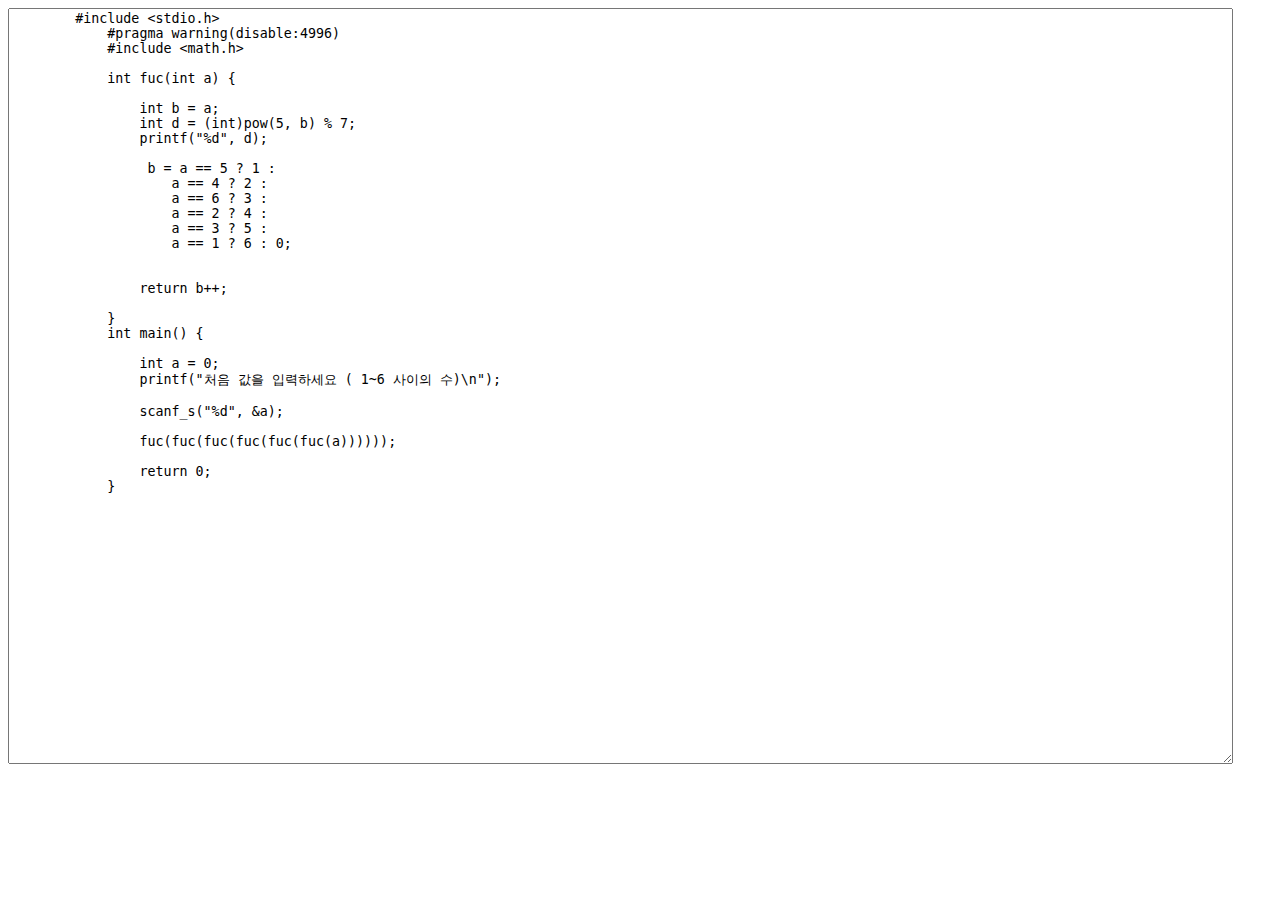
<file: problem.html>
<!DOCTYPE html>
<html lang="en">
<head>
    <meta charset="UTF-8">
    <meta http-equiv="X-UA-Compatible" content="IE=edge">
    <meta name="viewport" content="width=device-width, initial-scale=1.0">
    <title>이상한문제 코드</title>
</head>
<body>
    <textarea name="이상한 문제코드" id="" cols="150" rows="50">
        #include <stdio.h>
            #pragma warning(disable:4996)
            #include <math.h>
            
            int fuc(int a) {
            
                int b = a;
                int d = (int)pow(5, b) % 7;
                printf("%d", d);
            
                 b = a == 5 ? 1 :
                    a == 4 ? 2 :
                    a == 6 ? 3 :
                    a == 2 ? 4 :
                    a == 3 ? 5 :
                    a == 1 ? 6 : 0;
            
            
                return b++;
            
            }
            int main() {
                
                int a = 0;
                printf("처음 값을 입력하세요 ( 1~6 사이의 수)\n");
            
                scanf_s("%d", &a);
            
                fuc(fuc(fuc(fuc(fuc(fuc(a))))));
                
                return 0;
            }
    </textarea>
</body>
</html>
</file>
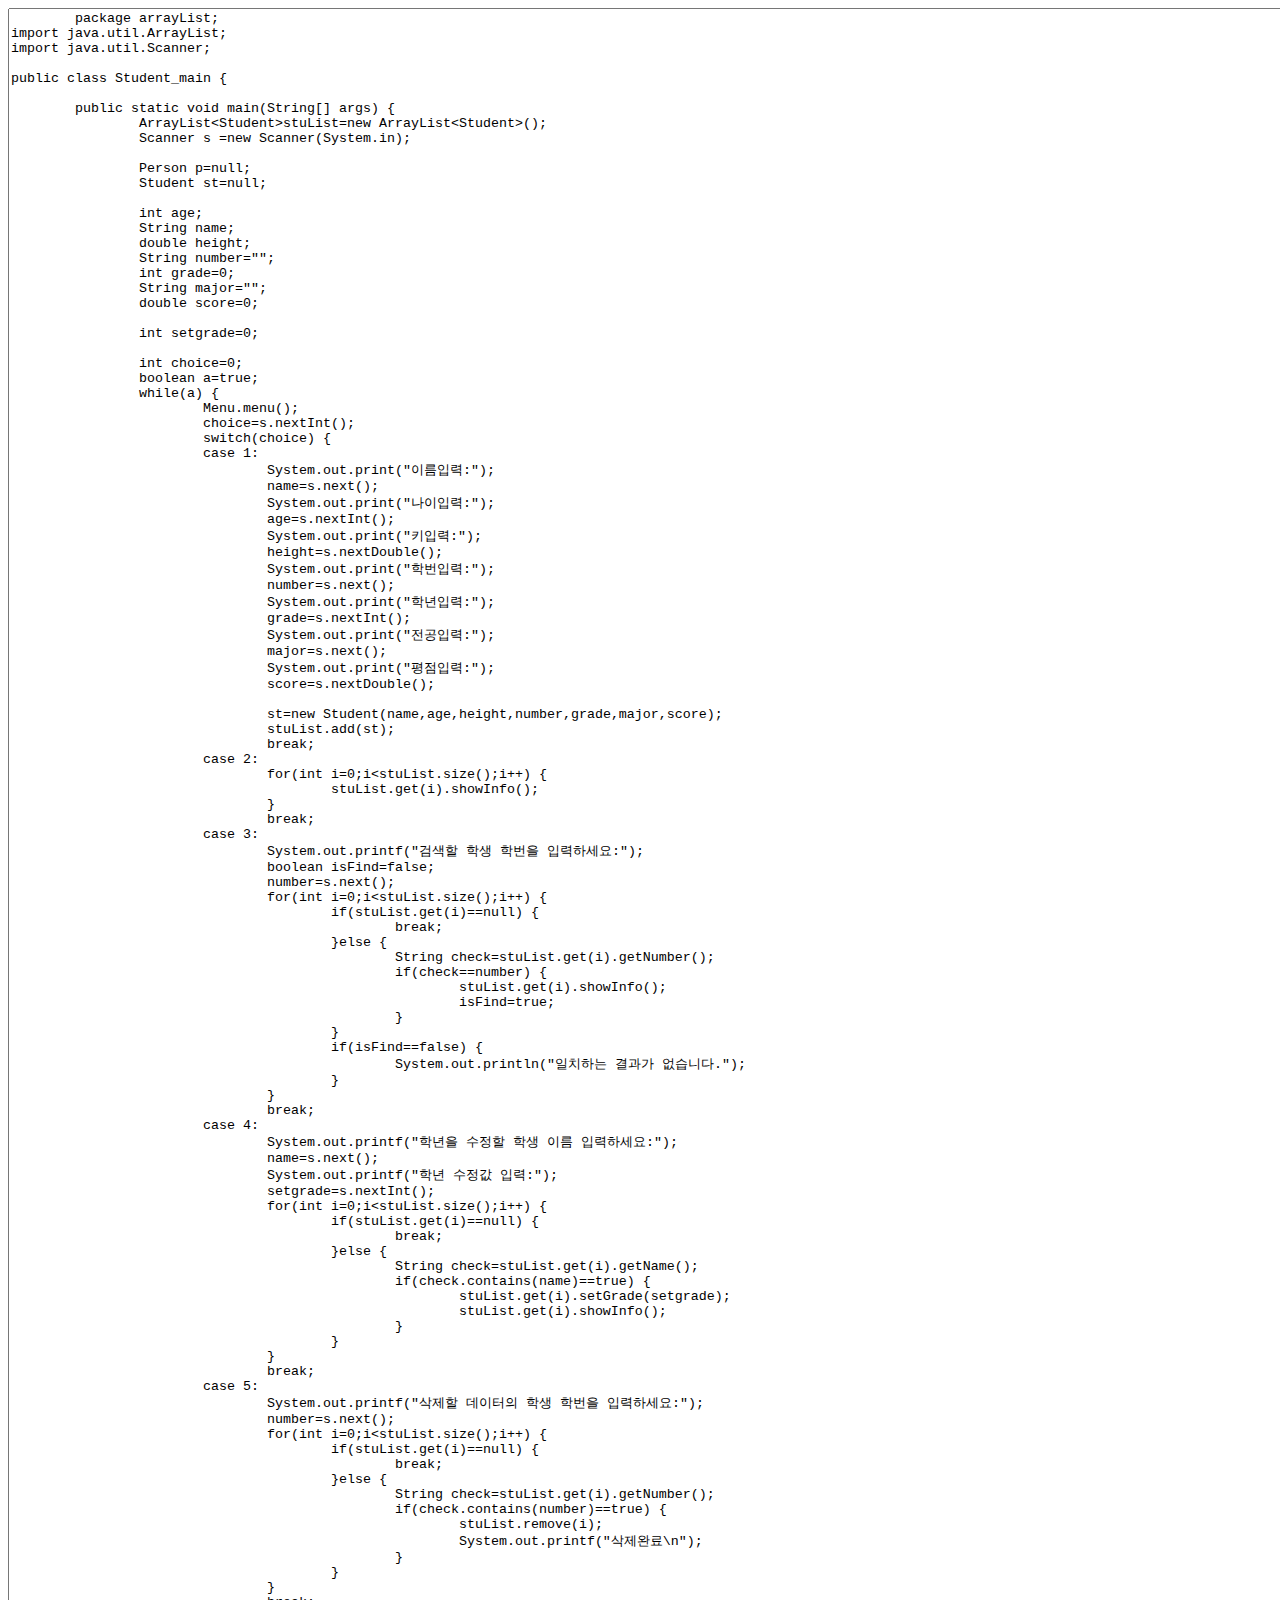
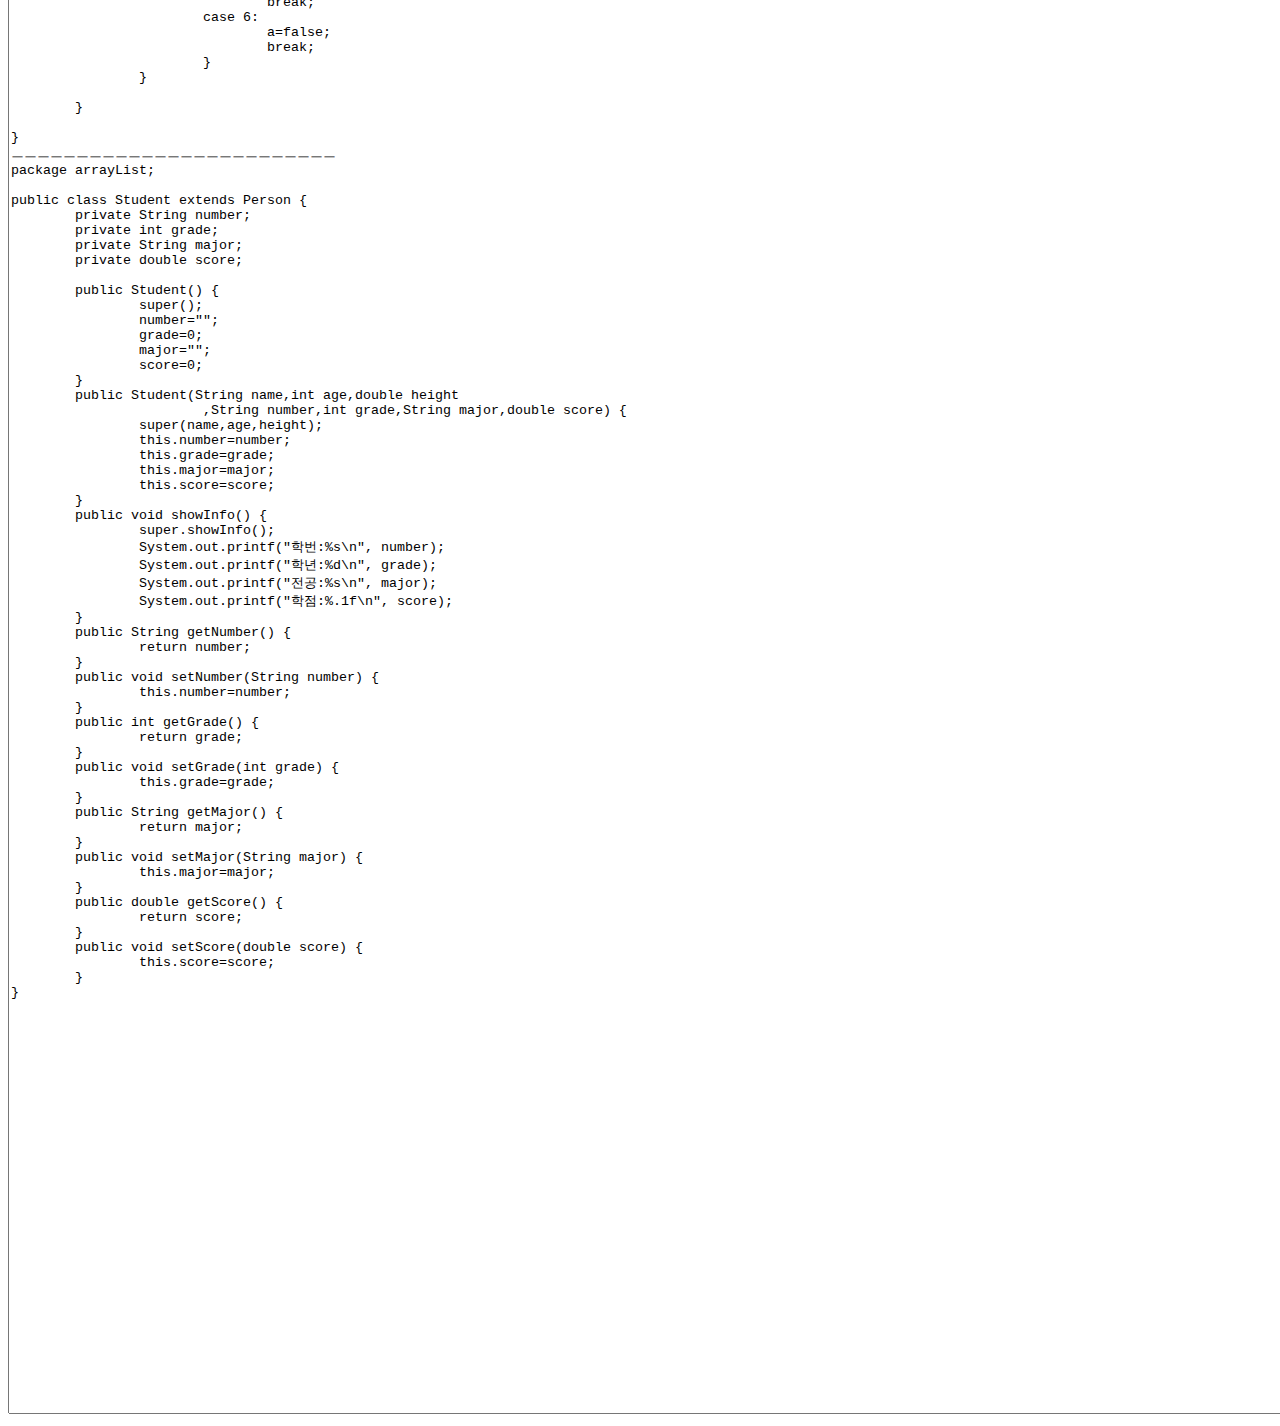
<file: student.html>
<!DOCTYPE html>
<html lang="en">
<head>
    <meta charset="UTF-8">
    <meta http-equiv="X-UA-Compatible" content="IE=edge">
    <meta name="viewport" content="width=device-width, initial-scale=1.0">
    <title>학생조회 코드</title>
</head>
<body>
    <textarea name="학생조회 코드" id="" cols="200 " rows="200">
        package arrayList;
import java.util.ArrayList;
import java.util.Scanner;

public class Student_main {

	public static void main(String[] args) {
		ArrayList<Student>stuList=new ArrayList<Student>();
		Scanner s =new Scanner(System.in);

		Person p=null;
		Student st=null;
		
		int age;
		String name;
		double height;
		String number="";
		int grade=0;
		String major="";
		double score=0;
		
		int setgrade=0;
		
		int choice=0;
		boolean a=true;
		while(a) {
			Menu.menu();
			choice=s.nextInt();
			switch(choice) {
			case 1:
				System.out.print("이름입력:");
				name=s.next();
				System.out.print("나이입력:");
				age=s.nextInt();
				System.out.print("키입력:");
				height=s.nextDouble();
				System.out.print("학번입력:");
				number=s.next();
				System.out.print("학년입력:");
				grade=s.nextInt();
				System.out.print("전공입력:");
				major=s.next();
				System.out.print("평점입력:");
				score=s.nextDouble();
				
				st=new Student(name,age,height,number,grade,major,score);
				stuList.add(st);
				break;
			case 2:
				for(int i=0;i<stuList.size();i++) {
					stuList.get(i).showInfo();
				}
				break;
			case 3:
				System.out.printf("검색할 학생 학번을 입력하세요:");
				boolean isFind=false;
				number=s.next();
				for(int i=0;i<stuList.size();i++) {
					if(stuList.get(i)==null) {
						break;
					}else {
						String check=stuList.get(i).getNumber();
						if(check==number) {
							stuList.get(i).showInfo();
							isFind=true;
						}
					}
					if(isFind==false) {
						System.out.println("일치하는 결과가 없습니다.");
					}
				}
				break;
			case 4:
				System.out.printf("학년을 수정할 학생 이름 입력하세요:");
				name=s.next();
				System.out.printf("학년 수정값 입력:");
				setgrade=s.nextInt();
				for(int i=0;i<stuList.size();i++) {
					if(stuList.get(i)==null) {
						break;
					}else {
						String check=stuList.get(i).getName();
						if(check.contains(name)==true) {
							stuList.get(i).setGrade(setgrade);
							stuList.get(i).showInfo();
						}
					}
				}
				break;
			case 5:
				System.out.printf("삭제할 데이터의 학생 학번을 입력하세요:");
				number=s.next();
				for(int i=0;i<stuList.size();i++) {
					if(stuList.get(i)==null) {
						break;
					}else {
						String check=stuList.get(i).getNumber();
						if(check.contains(number)==true) {
							stuList.remove(i);
							System.out.printf("삭제완료\n");
						}
					}
				}
				break;
			case 6:
				a=false;
				break;
			}
		}

	}

}
ㅡㅡㅡㅡㅡㅡㅡㅡㅡㅡㅡㅡㅡㅡㅡㅡㅡㅡㅡㅡㅡㅡㅡㅡㅡ
package arrayList;

public class Student extends Person {
	private String number;
	private int grade;
	private String major;
	private double score;
	
	public Student() {
		super();
		number="";
		grade=0;
		major="";
		score=0;
	}
	public Student(String name,int age,double height
			,String number,int grade,String major,double score) {
		super(name,age,height);
		this.number=number;
		this.grade=grade;
		this.major=major;
		this.score=score;
	}
	public void showInfo() {
		super.showInfo();
		System.out.printf("학번:%s\n", number);
		System.out.printf("학년:%d\n", grade);
		System.out.printf("전공:%s\n", major);
		System.out.printf("학점:%.1f\n", score);
	}
	public String getNumber() {
		return number;
	}
	public void setNumber(String number) {
		this.number=number;
	}
	public int getGrade() {
		return grade;
	}
	public void setGrade(int grade) {
		this.grade=grade;
	}
	public String getMajor() {
		return major;
	}
	public void setMajor(String major) {
		this.major=major;
	}
	public double getScore() {
		return score;
	}
	public void setScore(double score) {
		this.score=score;
	}
}
    </textarea>
</body>
</html>
</file>
